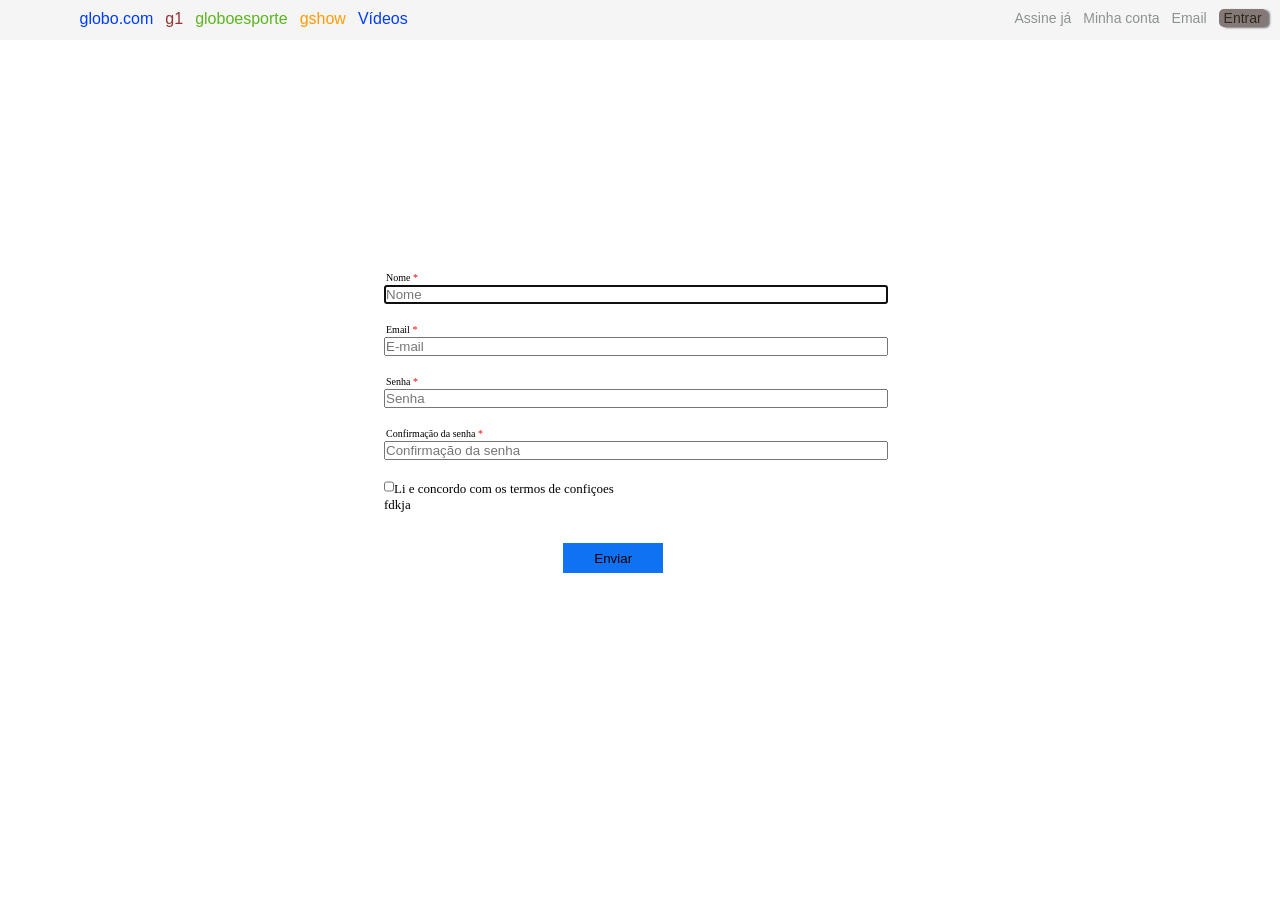
<file: Projeto Final (Terminado)/cadastro/cadastro.html>
<!DOCTYPE html>
<html>
    <head>
        <title>Cadastro - G1.com</title>
        <meta charset="utf-8">
        <link href="../src/menu.css" rel="stylesheet" type="text/css">
        <link rel="stylesheet" href="cadastro.css">
    </head>
    <body>
        <!-- Menu -->
        <div  class="menu-root">
            <div class="parte-superior">
                <table class="links">
                    <tr>
                        <td class="links_td" id="globo" style="color: darkblue"><a href="#">globo.com</a></td>
                        <td class="links_td" id="g1" style="color: rgba(179, 28, 17, 0.767);"><a href="#">g1</a></td>
                        <td class="links_td" id="globoesporte" style="color: darkblue"><a href="#">globoesporte</a></td>
                        <td class="links_td" id="gshow" style="color: darkblue"><a href="#">gshow</a></td>
                        <td class="links_td" id="videos" style="color: darkblue"><a href="#">Vídeos</a></td>
                    </tr>
                </table>
                <table class="userspace">
                    <tr>
                        <td class="links_td"><a href="assinar.html">Assine já</a></td>
                        <td class="links_td"><a href="login.html">Minha conta</a></td>
                        <td class="links_td"><a href="email.html">Email</a></td>
                        <td class="links_td" id="entrar"><a href="../Login/Login.html">Entrar</a></td>
                    </tr>
                </table>
            </div>
        </div>

        <!-- End menu -->
        <div class="conteudo-raiz">
            <div id = "campos">
                <form name="dados" action="cadastro.php" method="POST">
                    <p class="descricao"> Nome <span id = "required">*</span></p>
                    <input autofocus type="text" name="nome" placeholder="Nome" required><br><br>
                    <p class="descricao"> Email <span id = "required">*</span></p>
                    <input name= "email" type="email" placeholder="E-mail" required><br><br>
                    <p class="descricao"> Senha <span id = "required">*</span></p>
                    <input name = "senha" type="password" placeholder="Senha" required><br><br>
                    <p class="descricao"> Confirmação da senha <span id = "required">*</span></p>
                    <input type="password" placeholder = "Confirmação da senha" required>
                    <p class="termos"><input type="checkbox" value="a">Li e concordo com os termos de confiçoes fdkja</p>                   
                    <input id = "enviar-btn" type="submit" value = "Enviar">
                </form>
            </div>
        </div>
    </body>
</html>
</file>
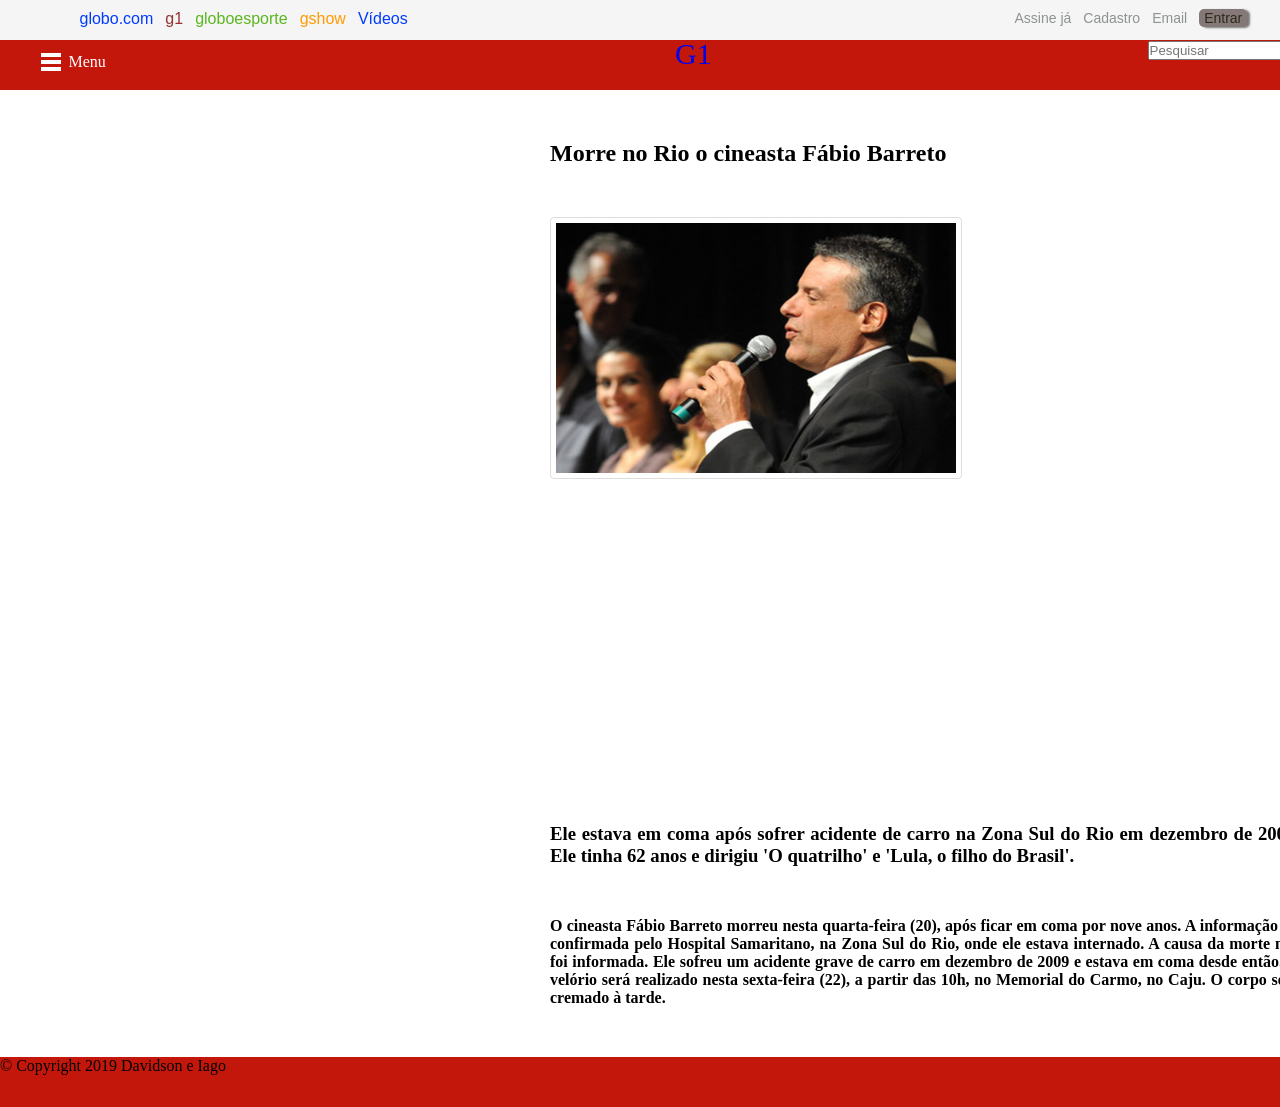
<file: Projeto Final (Terminado)/HomePage/noticia1.html>
<!DOCTYPE html>
<html>
<header>
    <meta charset="utf-8">
    <title>G1.com</title>
    <link href="../src/menu.css" rel="stylesheet" type="text/css">
    <link href="index.css" rel="stylesheet" type="text/css">

</header>
<body>
<div class="menu-root">
    <div class="parte-superior">
        <table class="links">
            <tr>
                <td class="links_td" id="globo" style="color: darkblue"><a href="#">globo.com</a></td>
                <td class="links_td" id="g1" style="color: rgba(179, 28, 17, 0.767);"><a href="#">g1</a></td>
                <td class="links_td" id="globoesporte" style="color: darkblue"><a href="#">globoesporte</a></td>
                <td class="links_td" id="gshow" style="color: darkblue"><a href="#">gshow</a></td>
                <td class="links_td" id="videos" style="color: darkblue"><a href="#">Vídeos</a></td>
            </tr>
        </table>
        <table class="userspace">
            <tr>
                <td class="links_td"><a description="Inscrever-se" href="../Assinar/assinar.html">Assine já</a></td>
                <td class="links_td"><a descrioption = "Login" href="/Login/Login.php">Cadastro</a></td>
                <td class="links_td"><a description = " Globomail"alt="Globomail" href="/Login/Login.php">Email</a></td>
                <td class="links_td" id="entrar"><a href="../Login/Login.php">Entrar</a></td>
            </tr>
        </table>
    </div>
    <div class="parte-inferior">
        <div class="menu">
            <div class="menu_escondido">
                <ul type = "none">
                    <li><a href = "#"> Mais lidas </a></li>
                    <li><a href = "#"> Recentes </a> </li>
                    <li><a href = "#"> Contate-nos </a></li>
                    <li><a href = "#"> Sobre </a></li>
            </div>
            <svg width="50" height="50" xmlns="http://www.w3.org/2000/svg">
                <g>
                    <rect id="svg_1" height="4" width="20" y="0"  x="0" stroke-width="1" fill="#fff"/>
                    <rect id="svg_2" height="4" width="20" y="7"  x="0" stroke-width="1" fill="#fff"/>
                    <rect id="svg_3" height="4" width="20" y="14" x="0" stroke-width="1" fill="#fff"/>
                </g>
            </svg>
            <p>Menu</p>
        </div>
        <div class="g1-logo">
            <a href="index.php">G1</a>
        </div>
        <div class="pesquisar">
            <form action="" enctype="multipart/form-data">
                <input placeholder="Pesquisar" type="text">
            </form>
        </div>
    </div>
</div>

<div class="titulo">
    <h2>Morre no Rio o cineasta Fábio Barreto</h2>
</div>
<div class="img1">
    <img src="not1.jpg" width="300px" height="250px">
</div>
<div class="video">
    <iframe width="340" height="240" src="https://www.youtube-nocookie.com/embed/EeNT6MEmHdY" frameborder="0" allow="accelerometer; autoplay; encrypted-media; gyroscope; picture-in-picture" allowfullscreen></iframe>
</div>
<div class="subtitulo">
    <h3> Ele estava em coma após sofrer acidente de carro na Zona Sul do Rio em dezembro de 2009. Ele tinha 62 anos e dirigiu 'O quatrilho' e 'Lula, o filho do Brasil'.</h3>
</div>
<div class="text">
    <p>
        <h4>O cineasta Fábio Barreto morreu nesta quarta-feira (20), após ficar em coma por nove anos.

        A informação foi confirmada pelo Hospital Samaritano, na Zona Sul do Rio, onde ele estava internado. A causa da morte não foi informada.

        Ele sofreu um acidente grave de carro em dezembro de 2009 e estava em coma desde então.

        O velório será realizado nesta sexta-feira (22), a partir das 10h, no Memorial do Carmo, no Caju. O corpo será cremado à tarde.
        </h4>
    </p>
</div>
<div>
<footer>
    <div class ="parte-inferior">
        <p>© Copyright 2019  Davidson e Iago</p>
    </div>
</footer>
</body>
</html>
</file>
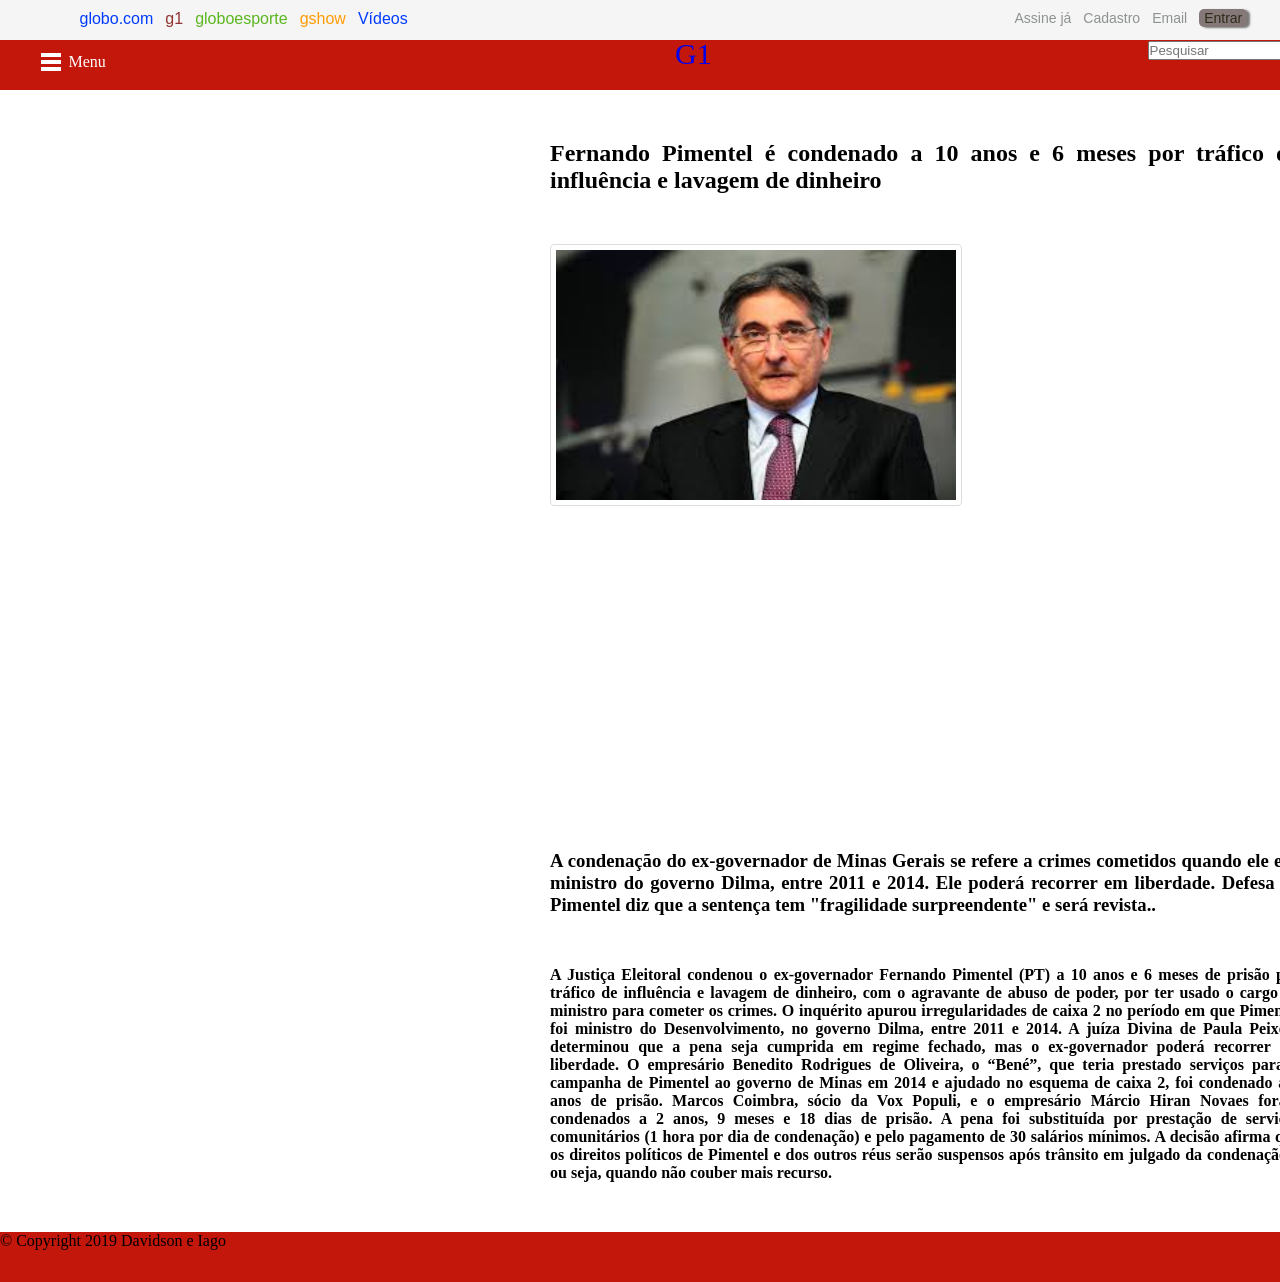
<file: Projeto Final (Terminado)/HomePage/noticia2.html>
<!DOCTYPE html>
<html>
<header>
    <meta charset="utf-8">
    <title>G1.com</title>
    <link href="../src/menu.css" rel="stylesheet" type="text/css">
    <link href="index.css" rel="stylesheet" type="text/css">

</header>
<body>
<div class="menu-root">
    <div class="parte-superior">
        <table class="links">
            <tr>
                <td class="links_td" id="globo" style="color: darkblue"><a href="#">globo.com</a></td>
                <td class="links_td" id="g1" style="color: rgba(179, 28, 17, 0.767);"><a href="#">g1</a></td>
                <td class="links_td" id="globoesporte" style="color: darkblue"><a href="#">globoesporte</a></td>
                <td class="links_td" id="gshow" style="color: darkblue"><a href="#">gshow</a></td>
                <td class="links_td" id="videos" style="color: darkblue"><a href="#">Vídeos</a></td>
            </tr>
        </table>
        <table class="userspace">
            <tr>
                <td class="links_td"><a description="Inscrever-se" href="../Assinar/assinar.html">Assine já</a></td>
                <td class="links_td"><a descrioption = "Login" href="/Login/Login.php">Cadastro</a></td>
                <td class="links_td"><a description = " Globomail"alt="Globomail" href="/Login/Login.php">Email</a></td>
                <td class="links_td" id="entrar"><a href="../Login/Login.php">Entrar</a></td>
            </tr>
        </table>
    </div>
    <div class="parte-inferior">
        <div class="menu">
            <div class="menu_escondido">
                <ul type = "none">
                    <li><a href = "#"> Mais lidas </a></li>
                    <li><a href = "#"> Recentes </a> </li>
                    <li><a href = "#"> Contate-nos </a></li>
                    <li><a href = "#"> Sobre </a></li>
            </div>
            <svg width="50" height="50" xmlns="http://www.w3.org/2000/svg">
                <g>
                    <rect id="svg_1" height="4" width="20" y="0"  x="0" stroke-width="1" fill="#fff"/>
                    <rect id="svg_2" height="4" width="20" y="7"  x="0" stroke-width="1" fill="#fff"/>
                    <rect id="svg_3" height="4" width="20" y="14" x="0" stroke-width="1" fill="#fff"/>
                </g>
            </svg>
            <p>Menu</p>
        </div>
        <div class="g1-logo">
            <a href="index.php">G1</a>
        </div>
        <div class="pesquisar">
            <form action="" enctype="multipart/form-data">
                <input placeholder="Pesquisar" type="text">
            </form>
        </div>
    </div>
</div>

<div class="titulo">
    <h2>Fernando Pimentel é condenado a 10 anos e 6 meses por tráfico de influência e lavagem de dinheiro</h2>
</div>
<div class="img1">
    <img src="not2.jpg" width="300px" height="250px">
</div>
<div class="video">
    <iframe width="340" height="240" src="https://www.youtube-nocookie.com/embed/yW1nXNS17Dk" frameborder="0" allow="accelerometer; autoplay; encrypted-media; gyroscope; picture-in-picture" allowfullscreen></iframe>
</div>
<div class="subtitulo">
    <h3> A condenação do ex-governador de Minas Gerais se refere a crimes cometidos quando ele era ministro do governo Dilma, entre 2011 e 2014. Ele poderá recorrer em liberdade. Defesa de Pimentel diz que a sentença tem "fragilidade surpreendente" e será revista..</h3>
</div>
<div class="text">
    <p>
    <h4>A Justiça Eleitoral condenou o ex-governador Fernando Pimentel (PT) a 10 anos e 6 meses de prisão por tráfico de influência e lavagem de dinheiro, com o agravante de abuso de poder, por ter usado o cargo de ministro para cometer os crimes. O inquérito apurou irregularidades de caixa 2 no período em que Pimentel foi ministro do Desenvolvimento, no governo Dilma, entre 2011 e 2014.

    A juíza Divina de Paula Peixôto determinou que a pena seja cumprida em regime fechado, mas o ex-governador poderá recorrer em liberdade.

    O empresário Benedito Rodrigues de Oliveira, o “Bené”, que teria prestado serviços para a campanha de Pimentel ao governo de Minas em 2014 e ajudado no esquema de caixa 2, foi condenado a 8 anos de prisão.

    Marcos Coimbra, sócio da Vox Populi, e o empresário Márcio Hiran Novaes foram condenados a 2 anos, 9 meses e 18 dias de prisão. A pena foi substituída por prestação de serviços comunitários (1 hora por dia de condenação) e pelo pagamento de 30 salários mínimos.

    A decisão afirma que os direitos políticos de Pimentel e dos outros réus serão suspensos após trânsito em julgado da condenação – ou seja, quando não couber mais recurso.
    </h4>
    </p>
</div>
<div>
    <footer>
        <div class ="parte-inferior">
            <p>© Copyright 2019  Davidson e Iago</p>
        </div>
    </footer>
</body>
</html>
</file>
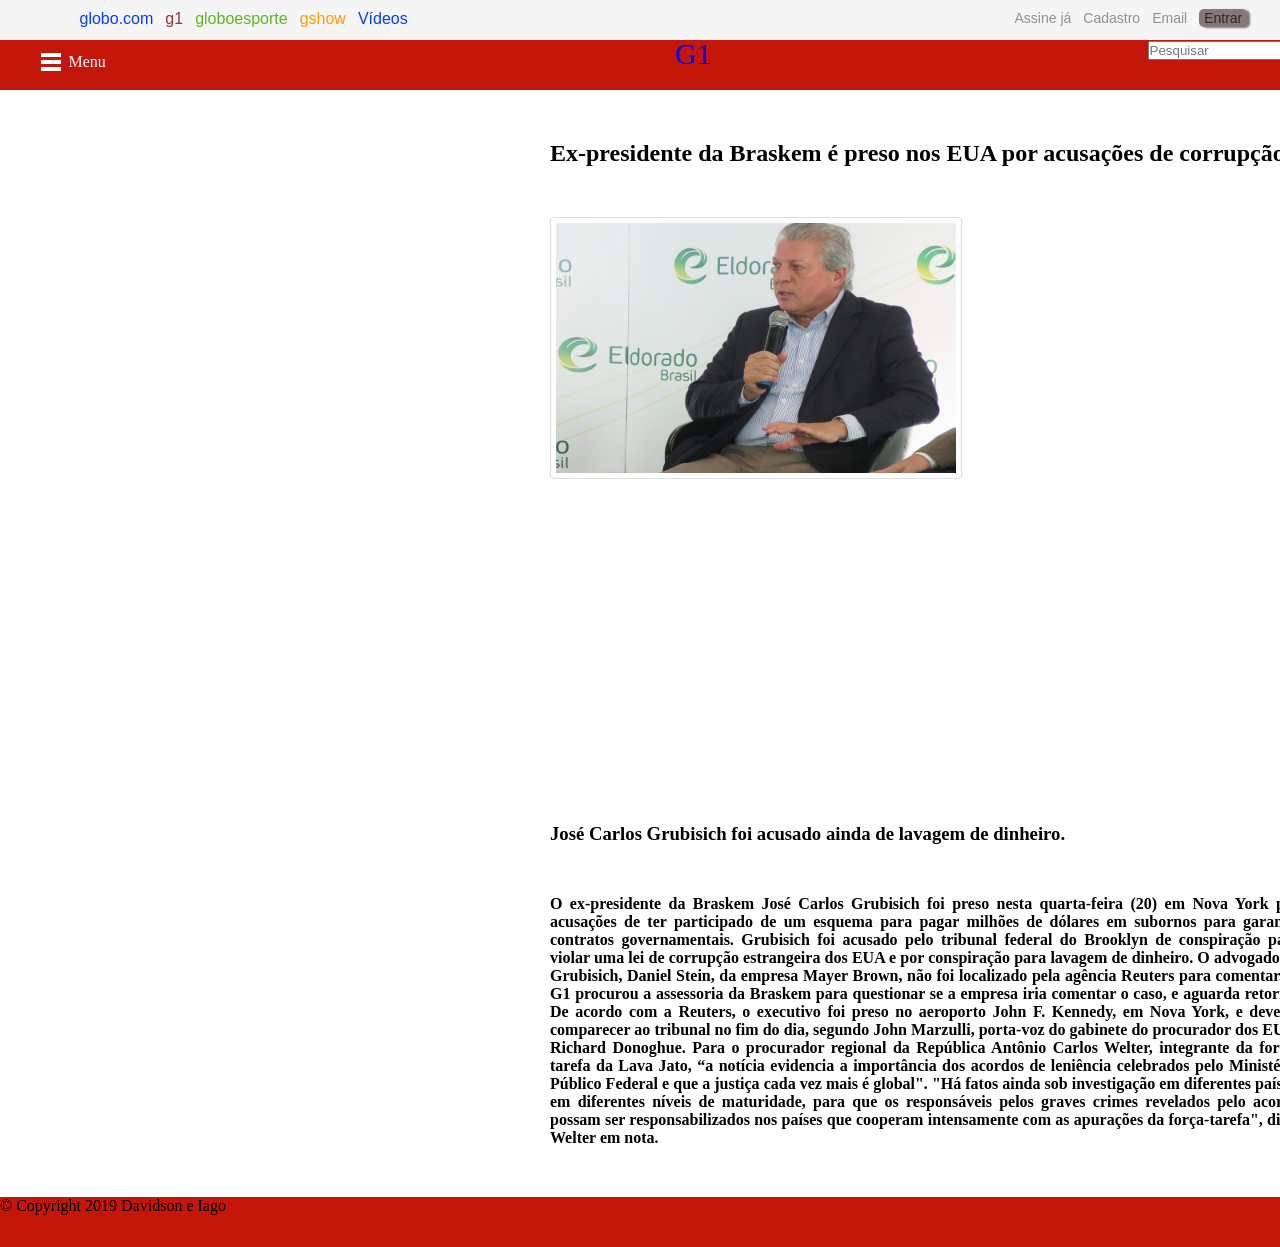
<file: Projeto Final (Terminado)/HomePage/noticia3.html>
<!DOCTYPE html>
<html>
<header>
    <meta charset="utf-8">
    <title>G1.com</title>
    <link href="../src/menu.css" rel="stylesheet" type="text/css">
    <link href="index.css" rel="stylesheet" type="text/css">

</header>
<body>
<div class="menu-root">
    <div class="parte-superior">
        <table class="links">
            <tr>
                <td class="links_td" id="globo" style="color: darkblue"><a href="#">globo.com</a></td>
                <td class="links_td" id="g1" style="color: rgba(179, 28, 17, 0.767);"><a href="#">g1</a></td>
                <td class="links_td" id="globoesporte" style="color: darkblue"><a href="#">globoesporte</a></td>
                <td class="links_td" id="gshow" style="color: darkblue"><a href="#">gshow</a></td>
                <td class="links_td" id="videos" style="color: darkblue"><a href="#">Vídeos</a></td>
            </tr>
        </table>
        <table class="userspace">
            <tr>
                <td class="links_td"><a description="Inscrever-se" href="../Assinar/assinar.html">Assine já</a></td>
                <td class="links_td"><a descrioption = "Login" href="/Login/Login.php">Cadastro</a></td>
                <td class="links_td"><a description = " Globomail"alt="Globomail" href="/Login/Login.php">Email</a></td>
                <td class="links_td" id="entrar"><a href="../Login/Login.php">Entrar</a></td>
            </tr>
        </table>
    </div>
    <div class="parte-inferior">
        <div class="menu">
            <div class="menu_escondido">
                <ul type = "none">
                    <li><a href = "#"> Mais lidas </a></li>
                    <li><a href = "#"> Recentes </a> </li>
                    <li><a href = "#"> Contate-nos </a></li>
                    <li><a href = "#"> Sobre </a></li>
            </div>
            <svg width="50" height="50" xmlns="http://www.w3.org/2000/svg">
                <g>
                    <rect id="svg_1" height="4" width="20" y="0"  x="0" stroke-width="1" fill="#fff"/>
                    <rect id="svg_2" height="4" width="20" y="7"  x="0" stroke-width="1" fill="#fff"/>
                    <rect id="svg_3" height="4" width="20" y="14" x="0" stroke-width="1" fill="#fff"/>
                </g>
            </svg>
            <p>Menu</p>
        </div>
        <div class="g1-logo">
            <a href="index.php">G1</a>
        </div>
        <div class="pesquisar">
            <form action="" enctype="multipart/form-data">
                <input placeholder="Pesquisar" type="text">
            </form>
        </div>
    </div>
</div>

<div class="titulo">
    <h2>Ex-presidente da Braskem é preso nos EUA por acusações de corrupção</h2>
</div>
<div class="img1">
    <img src="not3.jpg" width="300px" height="250px">
</div>
<div class="video">
    <iframe width="340" height="240" src="https://www.youtube-nocookie.com/embed/l8deGA0Qd6Y" frameborder="0" allow="accelerometer; autoplay; encrypted-media; gyroscope; picture-in-picture" allowfullscreen></iframe>
</div>
<div class="subtitulo">
    <h3>José Carlos Grubisich foi acusado ainda de lavagem de dinheiro.</h3>
</div>
<div class="text">
    <p>
    <h4>O ex-presidente da Braskem José Carlos Grubisich foi preso nesta quarta-feira (20) em Nova York por acusações de ter participado de um esquema para pagar milhões de dólares em subornos para garantir contratos governamentais.

    Grubisich foi acusado pelo tribunal federal do Brooklyn de conspiração para violar uma lei de corrupção estrangeira dos EUA e por conspiração para lavagem de dinheiro.

    O advogado de Grubisich, Daniel Stein, da empresa Mayer Brown, não foi localizado pela agência Reuters para comentar. O G1 procurou a assessoria da Braskem para questionar se a empresa iria comentar o caso, e aguarda retorno.

    De acordo com a Reuters, o executivo foi preso no aeroporto John F. Kennedy, em Nova York, e deveria comparecer ao tribunal no fim do dia, segundo John Marzulli, porta-voz do gabinete do procurador dos EUA, Richard Donoghue.

    Para o procurador regional da República Antônio Carlos Welter, integrante da força-tarefa da Lava Jato, “a notícia evidencia a importância dos acordos de leniência celebrados pelo Ministério Público Federal e que a justiça cada vez mais é global".

    "Há fatos ainda sob investigação em diferentes países, em diferentes níveis de maturidade, para que os responsáveis pelos graves crimes revelados pelo acordo possam ser responsabilizados nos países que cooperam intensamente com as apurações da força-tarefa", disse Welter em nota.
    </h4>
    </p>
</div>
<div>
    <footer>
        <div class ="parte-inferior">
            <p>© Copyright 2019  Davidson e Iago</p>
        </div>
    </footer>
</body>
</html>
</file>
<file: Projeto Final (Terminado)/src/menu.css>
/**
    Parte global
*/
*{
    margin: 0;
    padding: 0;
}
html{
    width: 1350px;
}
.menu-root{
    width: 100%;
}
.menu-root *{
    widows: 100px;;
}
/**
    Parte superior do menu
*/
.menu-root .parte-superior{
    width: 100%;
    height: 40px;
    font-family:'Gill Sans', 'Gill Sans MT', Calibri, 'Trebuchet MS', sans-serif;
    background: #f5f5f5;
}
.menu-root .parte-inferior{
    background: rgb(196, 23, 12);
    width:100%;
    height: 50px;
}
.menu-root a{
    text-decoration: none;
}
.menu-root .links{
    position: relative;
    left:5%;
    width:100px;
    top:8px;
}
.menu-root .links .links_td a{
    padding-left: 10px;
}
#globo a{
    color:rgb(0, 60, 255);
}

#globoesporte a{
    color:rgb(91, 182, 31);
}
#g1 a{
    color:rgba(139, 37, 37, 0.925);
}
#gshow a{
    color:rgb(255, 155, 5);
}
#videos a{
    color:rgb(0, 60, 255);
}
.menu-root .parte-superior .userspace{
    position: relative;
    left: 75%;
    top:-15px;
}
.menu-root .parte-superior .userspace a{
    padding-right: 10px;
    color:rgba(123, 128, 128, 0.849);
    font-size: 14px;
}
#entrar a{
    position: relative;
    left:5px;
    color: rgb(44, 43, 23)
}
#entrar{
    background: #857878;
    box-shadow: 3px 1px 2px rgba(0,0,0,0.5);
    border-radius: 5px;
}


/**
    Parte inferior do menu
*/
.menu-root .parte-inferior{
    width:1350px;
}
.parte-inferior .menu {
    position: relative;
    top:13px;
    left: 3%;
    cursor: pointer;
    width: 70px;
}

.parte-inferior .menu p {
    position: relative;
    top:-54px;
    left:40%;
    color:white;
}
.menu_escondido{
    position: absolute;
    z-index:10;
    top:37px;
    height: 400px;
    background-color: blanchedalmond;
    width: 300px;
    left: -40px;
    display: none;
}
.menu_escondido ul li{
    padding:10px;
}
.menu_escondido ul li a{
    text-decoration: none;
    text-align: center;
    font-size: 20px;
    padding: 20px;
}

 .menu:hover .menu_escondido{
    display: block;
}

.parte-inferior .g1-logo{
    position: relative;
    left:50%;
    width:50px;
    font-size:30px;
    color:white;
    top:-75px;
}
/**  Pequisar  */
.pesquisar input{
    position: relative;
    top:-105px;
    left:85%;
    z-index:9;
}
/* Parte que será mostrada caso o usuário esteja logado */
#logado{
    position: relative;
    left:95%;
    width:30px;
    cursor: pointer;
    top:-20px;
}
#logado:hover #menu-suspenso{
    display: inline;
}
#menu-suspenso{
    display:none;
    position: absolute;
    background-color: rgb(201, 212, 194);
    left:-80px;
    width:150px;
    height: 100px;
    font-size: 20px;
    line-height: 35px;
    text-align: center;
    z-index: 100;
}
</file>
<file: Projeto Final (Terminado)/cadastro/cadastro.css>
*{
    margin: 0;
    padding: 0;
}
#campos{
    position: absolute;
    left:30%;
    top : 30%;
    width:20%;
}
#required{
    color:red;
}
.descricao{
    padding: 2px;
    font-size: 10px;
}
input{
    width:500px;
}
#enviar-btn{
    width: 100px;
    height: 30px;
    position: relative;
    left: 70%;
    background: rgba(6, 109, 243, 0.966);
    top: 50px;
    border: 0px;
}
.termos{
    position: relative;
    left:0;
    font-size: 13px;
    top : 20px;
}
.termos input{
    position: relative;
    width: 10px;
}
</file>
<file: Projeto Final (Terminado)/HomePage/index.css>
* {
    padding: 0;
    margin: 0px;
}
.footer {
    position:absolute;
    bottom:0;
    width:100%;
    height: 20px;
}
.parte-inferior{
    background: rgb(196, 23, 12);
    width:100%;
    height: 50px;
}
div{
    text-align: justify;
}
.example{
    height: 300px;
    width: 100%;
    border: 5px solid white;
    background-color: whitesmoke;
    margin: 0 auto;
}

.sidebar{
    height:500px;
}
img {
    border: 1px solid #ddd;
    border-radius: 4px;
    padding: 5px;
    width: 400px;
    height: 250px;
}

img:hover {
    box-shadow: 0 0 2px 1px rgba(0, 140, 186, 0.5);
}
.texto {
    position: absolute;
    background-color: rgba(0,0,0,0.5);
    color:#fff;
    text-align: center;
    width: 250px;
    line-height: 30px;
    height: 30px;
    top: 50%;
    left: 50%;
    transform: translate(-50%, -50%);
    font-size: 18px;
}
.center {
    position: absolute;
    top: 25%;
    left: 50%;
    transform: translate(-50%, -50%);
    font-size: 18px;
    color: white;
}
.titulo{
    margin: 50px;
    padding-left: 500px;
}
.subtitulo{
    margin: 50px;
    padding-left: 500px;
}
.text{
    margin: 50px;
    padding-left: 500px;
}
.img1{
    margin: 50px;
    padding-left: 500px;
}
.video{
    margin: 50px;
    padding-left: 500px;
    width: 320px;
    height: 240px;
}
</file>
